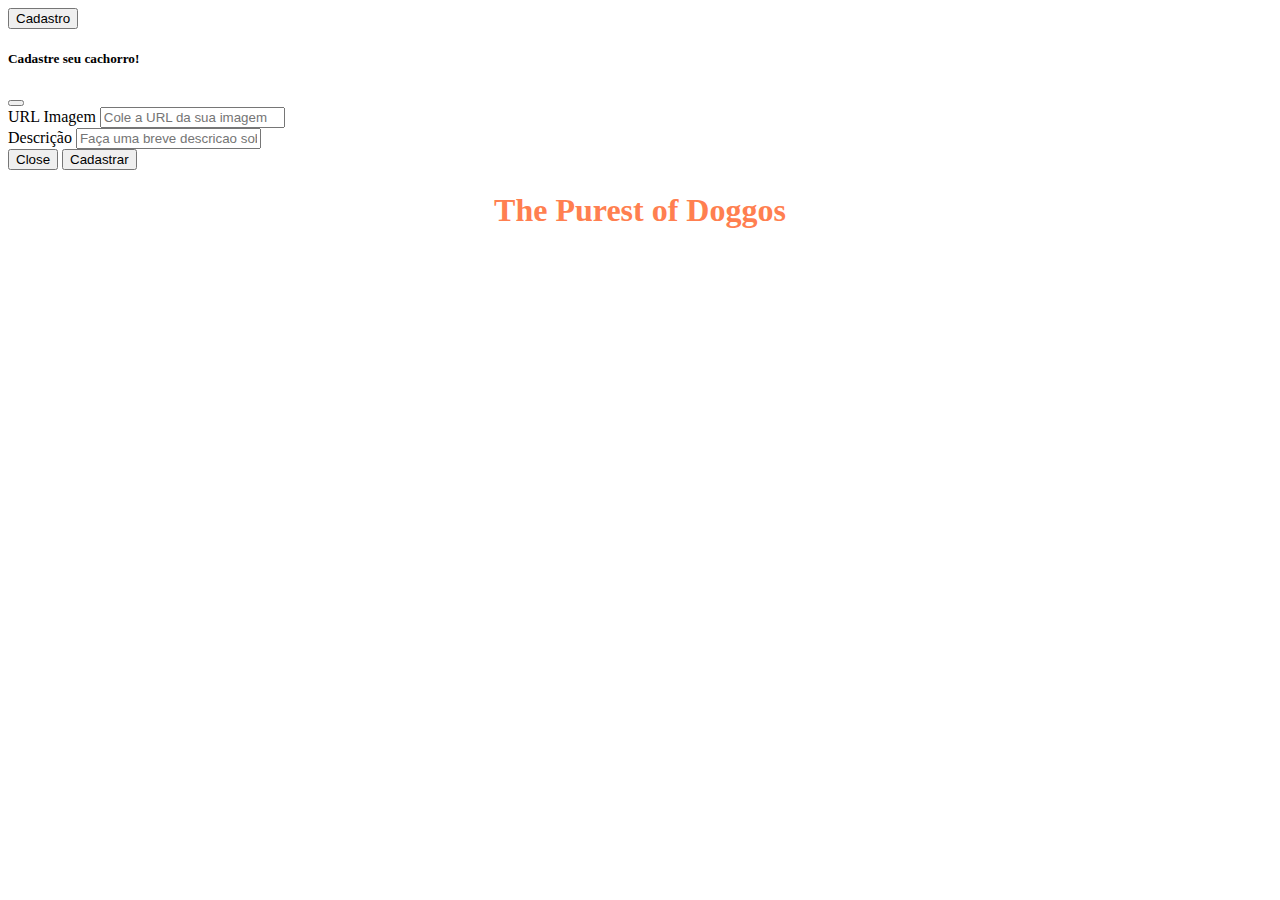
<file: Exercicios/projetoA/index.html>
<!DOCTYPE html>
<html lang="pt-br">

<head>
  <meta charset="UTF-8">
  <meta http-equiv="X-UA-Compatible" content="IE=edge">
  <meta name="viewport" content="width=device-width, initial-scale=1.0">
  <link href="https://cdn.jsdelivr.net/npm/bootstrap@5.1.0/dist/css/bootstrap.min.css" rel="stylesheet"
    integrity="sha384-KyZXEAg3QhqLMpG8r+8fhAXLRk2vvoC2f3B09zVXn8CA5QIVfZOJ3BCsw2P0p/We" crossorigin="anonymous">
  <link rel="stylesheet" href="css/estilo.css">
  <title>Dogs</title>
</head>

<!-- Container-Fluid bootstrap -->

<body class="container-fluid">
  <!-- Button trigger modal -->
  <div class="text-center m-3">
    <button type="button" class="btn btn-primary" id="button" data-bs-toggle="modal"
      data-bs-target="#exampleModal">Cadastro
    </button>
  </div>

  <!-- Modal -->
  <div class="modal fade" id="exampleModal" tabindex="-1">
    <div class="modal-dialog">
      <div class="modal-content">
        <div class="modal-header">

          <!-- title modal -->
          <h5 class="modal-title" id="exampleModalLabel">Cadastre seu cachorro!</h5>
          <button type="button" class="btn-close" data-bs-dismiss="modal"></button>
        </div>
        <div class="modal-body">

          <!-- Form para inputs -->
          <form>

            <!-- INPUT URL -->
            <div class="mb-3">
              <label for="urlimg" class="form-label">URL Imagem</label>
              <input type="url" class="form-control" id="urlimg" placeholder="Cole a URL da sua imagem" required>
            </div>

            <!-- INPUT Descrição -->
            <div class="mb-3">
              <label for="descricao" class="form-label">Descrição</label>
              <input type="text" class="form-control" id="descricao"
                placeholder="Faça uma breve descricao sobre sua imagem" required>
            </div>

            <!-- Buttton modal -->
            <div class="modal-footer">
              <button type="reset" class="btn btn-secondary" data-bs-dismiss="modal">Close</button>
              <button type="submit" class="btn btn-primary" id="cadastrar">Cadastrar</button>
            </div>
          </form>
        </div>
      </div>
    </div>
  </div>

  <h1>The Purest of Doggos</h1>

  <!-- Container IMGS -->
  <div class="grid-container border">

  </div>

  <!-- JS Bootstrap -->
  <script src="https://cdn.jsdelivr.net/npm/bootstrap@5.1.0/dist/js/bootstrap.bundle.min.js"
    integrity="sha384-U1DAWAznBHeqEIlVSCgzq+c9gqGAJn5c/t99JyeKa9xxaYpSvHU5awsuZVVFIhvj"
    crossorigin="anonymous"></script>
  <!-- JS local -->
  <script src="js/app.js"></script>
</body>

</html>
</file>
<file: Exercicios/projetoA/css/estilo.css>
/* body {
display: flex;
justify-content: center;
align-items: center;
flex-direction: column;
font-family: sans-serif;
} */
h1 {
  text-align: center;
  color: coral;
}
.grid-container {
  columns: 5 200px;
  column-gap: 1.5rem;
  width: 90%;
  margin: 0 auto;
}
.grid-container div {
  width: 150px;
  margin: 0 1.5rem 1.5rem 0;
  display: inline-block;
  width: 100%;
  border: solid 2px black;
  padding: 5px;
  box-shadow: 5px 5px 5px rgba(0,0,0,0.5);
  border-radius: 5px;
  transition: all .25s ease-in-out;
}
:hover img {
  filter: grayscale(0);
}
:hover {
  border-color: coral;
}
img {
  width: 100%;
  filter: grayscale(100%);
  border-radius: 5px;
  transition: all .25s ease-in-out;
}
p {
  margin: 5px 0;
  padding: 0;
  text-align: center;
  font-style: italic;
}
</file>
